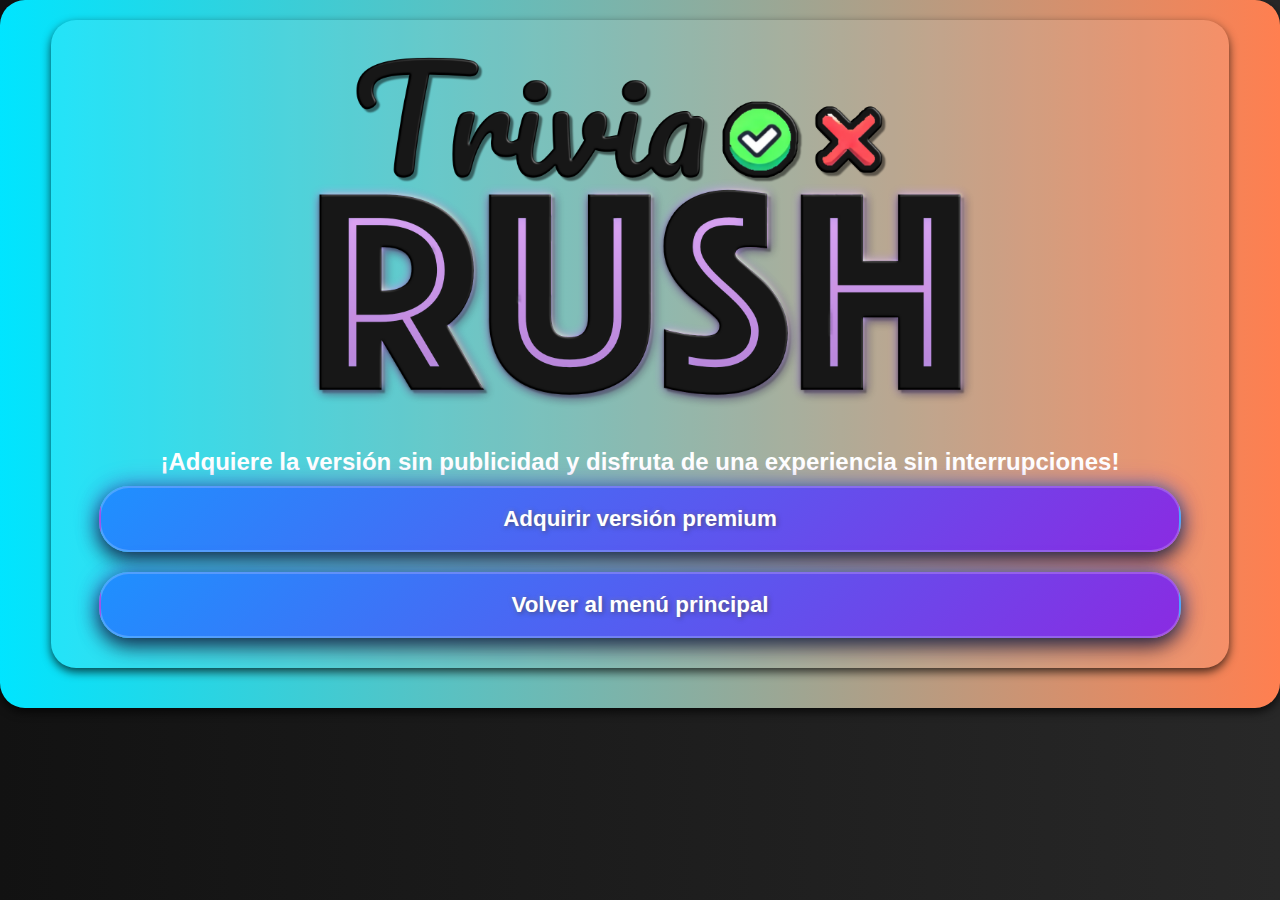
<file: pages/goPremium.html>
<!DOCTYPE html>
<html lang="es">

<head>
    <meta charset="UTF-8">
    <meta name="viewport" content="width=device-width, initial-scale=1.0">
    <title>TriviaRush - Adquirir Premium</title>
    <link rel="stylesheet" href="/css/indexStyle.css"> <!-- Reutilizando los estilos del index -->
</head>

<body>
    <div class="menu-container">
        <div class="menu-content">
            <img src="/images/triviaRushLogo.png" alt="Logo Trivia Rush" class="menu-logo">
            <h2 class="premium-message">¡Adquiere la versión sin publicidad y disfruta de una experiencia sin interrupciones!</h2>
            <button class="menu-button acquire-button">Adquirir versión premium</button><br>
            <button class="menu-button back-button" onclick="goBack()">Volver al menú principal</button><br>
        </div>
    </div>

    <script src="/js/goPremium.js"></script> <!-- Enlazando el archivo JS para el manejo de idiomas -->
    <script>
        function goBack() {
            window.location.href = '/index.html'; // Redirige al menú principal
        }
    </script>
</body>

</html>
</file>
<file: css/indexStyle.css>
* {
    margin: 0;
    padding: 0;
    box-sizing: border-box;
}

body {
    font-family: 'Arial', sans-serif;
    background: linear-gradient(90deg, #121212, #282828); /* Degradado de gris oscuro a negro */
    color: #fff;
    overflow-x: hidden;
    min-height: 100vh;
    display: flex;
    flex-direction: column;
}

.menu-container {
    display: flex;
    flex-direction: column;
    justify-content: center;
    align-items: center;
    width: 100%;
    padding: 20px;
    position: relative;
    z-index: 10;
    background: linear-gradient(90deg, #00e5ff, #ff7f50); /* Degradado de celeste neón a naranja neón */
    border-radius: 25px;
    box-shadow: 0 4px 10px rgba(0, 0, 0, 0.7); /* Mantén la sombra para dar profundidad */
}


.menu-content {
    text-align: center;
    padding: 20px;
    background: rgba(255, 255, 255, 0.1); /* Fondo semi-transparente para destacar el contenido */
    border-radius: 25px;
    box-shadow: 0 4px 10px rgba(0, 0, 0, 0.7); /* Sombra más oscura para dar profundidad */
    width: 95%;
    margin-bottom: 20px;
}

.menu-logo {
    width: 60%;
    margin-bottom: 20px;
    animation: titleEntrance 1s ease-out forwards, titlePulse 2s ease-in-out infinite 1s;
}

.menu-illustration {
    width: 80%;
    border-radius: 20px;
    margin-bottom: 20px;
    box-shadow: 0 4px 10px rgba(0, 0, 0, 0.5); /* Sombra más pronunciada para mayor contraste */
}

.menu-button,
.language-button {
    font-size: 1.4rem;
    font-weight: bold;
    color: #ffffff;
    background: linear-gradient(135deg, #1e90ff, #8a2be2); /* Degradado de azul a violeta oscuro */
    border-radius: 30px;
    padding: 18px 40px;
    margin: 10px;
    cursor: pointer;
    transition: transform 0.2s ease, box-shadow 0.2s ease, background 0.2s ease;
    border: 2px solid rgba(255, 255, 255, 0.2);
    box-shadow: 0 8px 20px rgba(0, 0, 0, 0.7), 0 0 15px rgba(30, 144, 255, 0.5), 0 0 25px rgba(138, 43, 226, 0.4); /* Efecto de neón en dark mode */
    text-shadow: 1px 1px 5px rgba(0, 0, 0, 0.5), 0 0 5px rgba(255, 255, 255, 0.3);
    z-index: 11;
}

.menu-button:hover,
.language-button:hover {
    transform: translateY(-5px);
    background: linear-gradient(135deg, #4169e1, #9370db); /* Un degradado más vibrante al hacer hover */
    box-shadow: 0 10px 25px rgba(0, 0, 0, 0.7), 0 0 20px rgba(30, 144, 255, 0.6), 0 0 30px rgba(138, 43, 226, 0.5); /* Más brillo en el efecto de neón */
}

.menu-button:active,
.language-button:active {
    transform: translateY(-2px) scale(0.98); /* Efecto de rebote al hacer clic */
    box-shadow: 0 5px 15px rgba(0, 0, 0, 0.7), 0 0 12px rgba(30, 144, 255, 0.4), 0 0 20px rgba(138, 43, 226, 0.3); /* Sombra más suave al hacer clic */
}

.language-buttons {
    display: flex;
    justify-content: center;
    margin-top: 20px;
}

.language-button {
    font-size: 1.2rem;
    padding: 10px 20px;
    margin: 0 10px;
}

.footer-text {
    margin-top: 20px;
    font-size: 1rem;
    color: #d3d3d3; /* Color más claro para mayor contraste en dark mode */
    background: rgba(0, 0, 0, 0.8); /* Fondo oscuro semi-transparente */
    padding: 15px;
    border-radius: 15px;
    text-align: center;
    width: 80%;
}

@keyframes titleEntrance {
    0% {
        transform: scale(0.8);
        opacity: 0;
    }
    50% {
        transform: scale(1.1);
        opacity: 1;
    }
    100% {
        transform: scale(1);
    }
}

@keyframes titlePulse {
    0% {
        transform: scale(1);
    }
    50% {
        transform: scale(1.05);
    }
    100% {
        transform: scale(1);
    }
}

/* Contenedor de las partículas */
.particles {
    position: fixed;
    top: 0;
    left: 0;
    width: 100%;
    height: 100%;
    pointer-events: none; /* Las partículas no interferirán con los clics o la interacción del usuario */
    overflow: hidden;
    z-index: 1; /* Asegúrate de que esté detrás del contenido principal */
}

/* Estilo de cada partícula */
.particle {
    position: absolute;
    width: 10px;
    height: 10px;
    background-color: rgba(255, 255, 255, 0.8); /* Color de las partículas */
    border-radius: 50%; /* Hace que las partículas sean circulares */
    box-shadow: 0 0 10px rgba(255, 255, 255, 0.5); /* Efecto de brillo */
    opacity: 0;
    animation: moveParticle 30s linear infinite;
}

/* Animación de las partículas */
@keyframes moveParticle {
    0% {
        transform: translateY(0) translateX(0);
        opacity: 0.5;
    }
    50% {
        opacity: 1;
    }
    100% {
        transform: translateY(-100vh) translateX(-50vw);
        opacity: 0;
    }
}

.menu-button {
    width: 95%; /* Ocupa todo el espacio del contenedor */
}

.intro-screen-button {
    background-color: transparent;
    color: white;
    border: 2px solid white;
    border-radius: 5px;
    padding: 10px 20px;
    font-size: 18px;
    cursor: pointer;
    transition: background-color 0.3s ease, color 0.3s ease, transform 0.3s ease;
}

.intro-screen-button:hover {
    background-color: white;
    color: black;
    transform: scale(1.05);
}

.intro-screen-button:focus {
    outline: none;
    box-shadow: 0 0 10px rgba(255, 255, 255, 0.7);
}

.intro-screen-button:active {
    transform: scale(0.95);
}

.about-message {
    color: #333; /* Usa un color oscuro como gris fuerte para un mejor contraste */
    font-size: 18px; /* Aumenta el tamaño de la fuente para mejor legibilidad */
    line-height: 1.6; /* Añade espacio entre líneas para mejorar la lectura */
}

.about-title {
    color: #154583; /* Cambia a un color azul que resalte y sea fácil de leer */
    font-size: 24px; /* Ajusta el tamaño del texto para mayor impacto */
    margin-bottom: 20px; /* Añade espacio debajo del título para separar del texto del cuerpo */
    text-align: center; /* Centra el título para un diseño balanceado */
    font-weight: bold; /* Aumenta el grosor del texto para destacarlo más */
}

.about-message {
    margin-bottom: 20px; /* Añade espacio debajo del texto */
}
</file>
